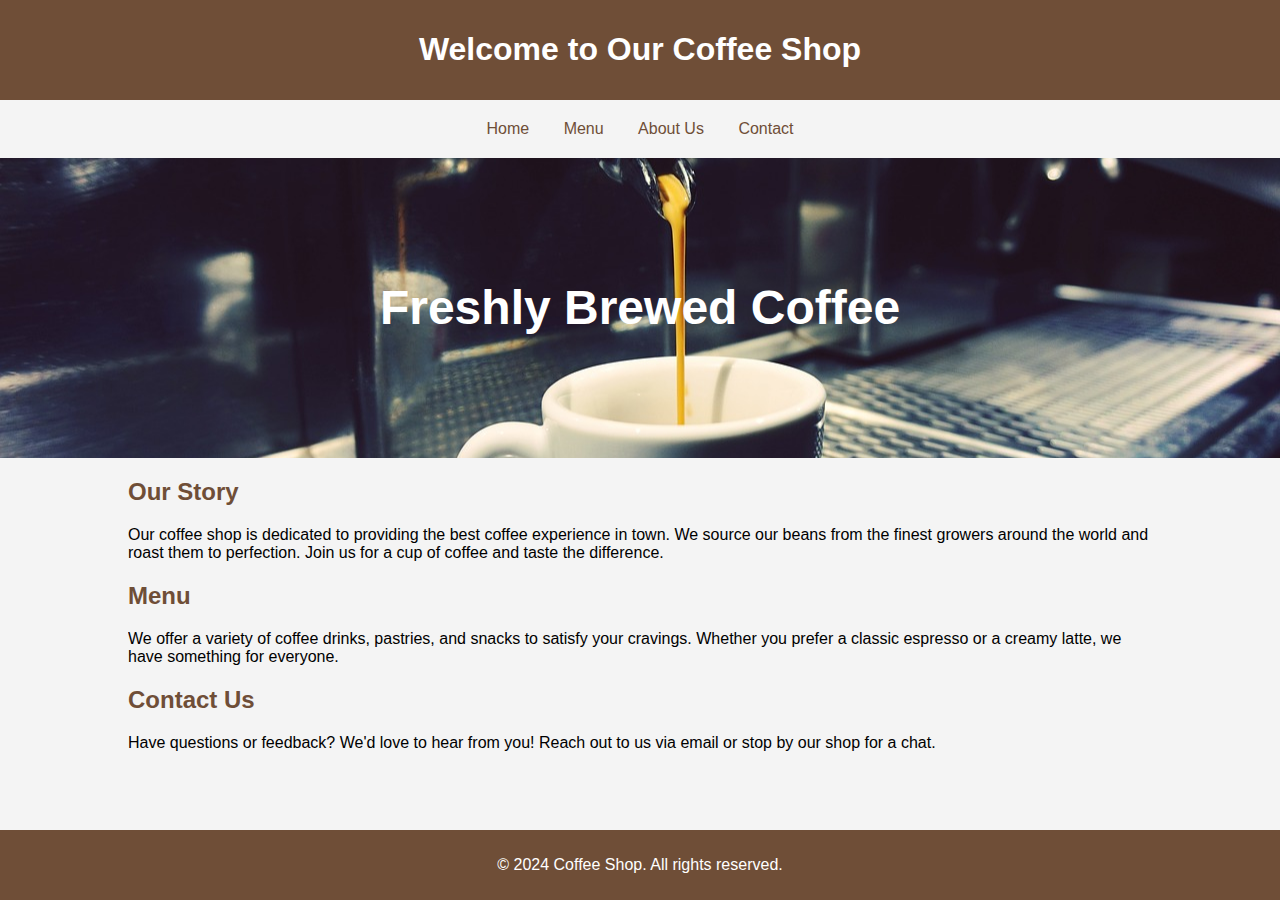
<file: index.html>
<!DOCTYPE html>
<html lang="en">
<head>
    <meta charset="UTF-8">
    <meta name="viewport" content="width=device-width, initial-scale=1.0">
    <title>Coffee Shop Home</title>
    <link rel="stylesheet" href="coffeeshop.css"
</head>
<body>
    <header>
        <div class="container">
            <h1>Welcome to Our Coffee Shop</h1>
        </div>
    </header>
    
    <nav>
        <div class="container">
            <a href="index.html">Home</a>
            <a href="menu.html">Menu</a>
            <a href="about.html">About Us</a>
            <a href="contact.html">Contact</a>
        </div>
    </nav>
    
    <div class="hero">
        <div class="container">
            <h1>Freshly Brewed Coffee</h1>
        </div>
    </div>
    
    <div class="container">
        <div class="content">
            <h2>Our Story</h2>
            <p>Our coffee shop is dedicated to providing the best coffee experience in town. We source our beans from the finest growers around the world and roast them to perfection. Join us for a cup of coffee and taste the difference.</p>
        </div>
        
        <div class="content">
            <h2>Menu</h2>
            <p>We offer a variety of coffee drinks, pastries, and snacks to satisfy your cravings. Whether you prefer a classic espresso or a creamy latte, we have something for everyone.</p>
        </div>
        
        <div class="content">
            <h2>Contact Us</h2>
            <p>Have questions or feedback? We'd love to hear from you! Reach out to us via email or stop by our shop for a chat.</p>
        </div>
    </div>
    
    <footer class="footer">
        <p>&copy; 2024 Coffee Shop. All rights reserved.</p>
    </footer>
</body>
</html>
</file>
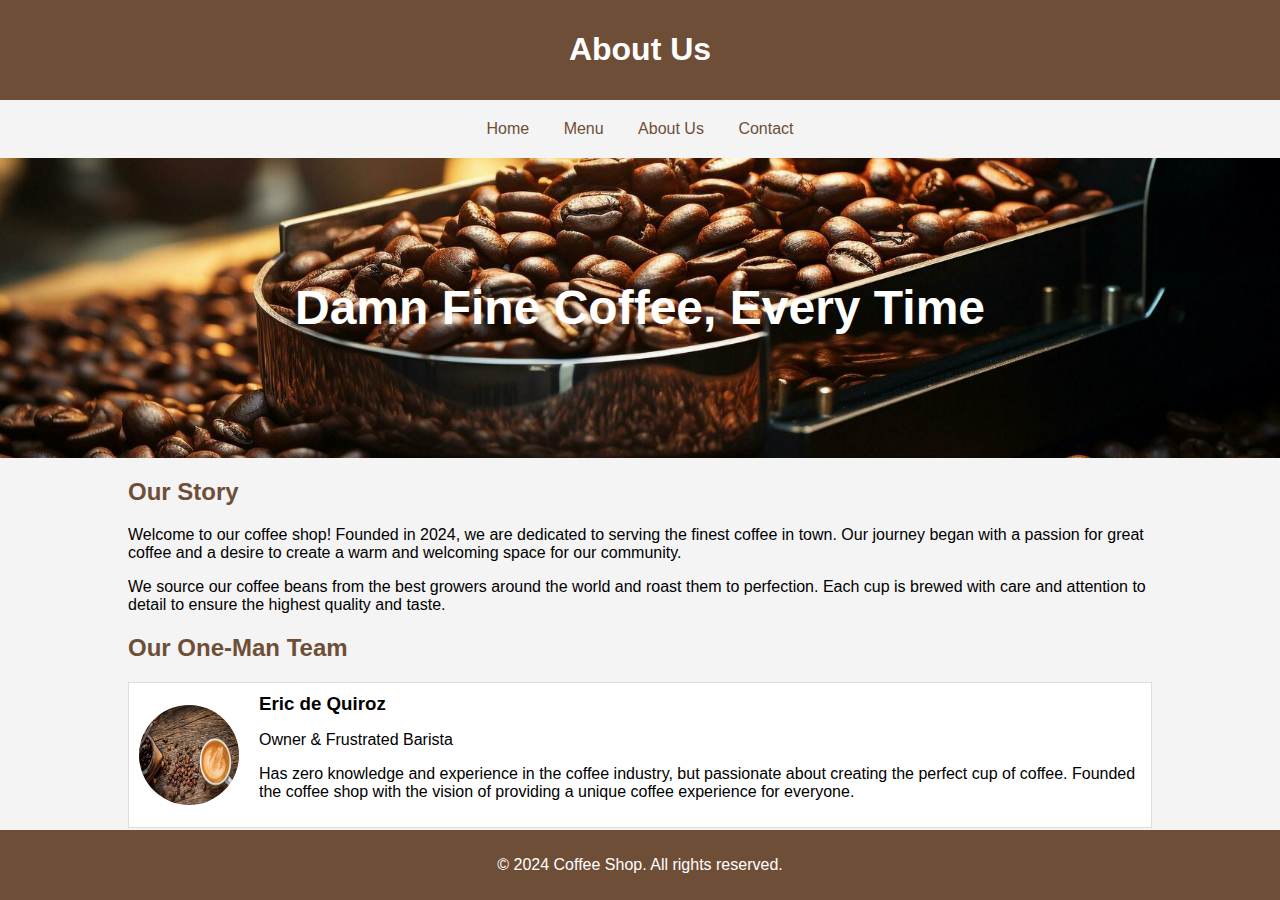
<file: about.html>
<!DOCTYPE html>
<html lang="en">
<head>
    <meta charset="UTF-8">
    <meta name="viewport" content="width=device-width, initial-scale=1.0">
    <title>About Us - Coffee Shop</title>
    <link rel="stylesheet" href="coffeeshop.css">
</head>

<body>
    <header>
        <div class="container">
            <h1>About Us</h1>
        </div>
    </header>
    
    <nav>
        <div class="container">
            <a href="index.html">Home</a>
            <a href="menu.html">Menu</a>
            <a href="about.html">About Us</a>
            <a href="contact.html">Contact</a>
        </div>
    </nav>

    <div class="hero hero2">
        <div class="container">
            <h1>Damn Fine Coffee, Every Time</h1>
        </div>
    </div>
    <div class="container">
        <div class="content">
            <h2>Our Story</h2>
            <p>Welcome to our coffee shop! Founded in 2024, we are dedicated to serving the finest coffee in town. Our journey began with a passion for great coffee and a desire to create a warm and welcoming space for our community.</p>
            <p>We source our coffee beans from the best growers around the world and roast them to perfection. Each cup is brewed with care and attention to detail to ensure the highest quality and taste.</p>
        </div>
        
        <div class="content">
            <h2>Our One-Man Team</h2>
            <div class="team-member">
                <img src="menu-bckgrnd.webp" alt="eric brckgrnd img" width="100" height="100">
                <div>
                    <h3>Eric de Quiroz</h3>
                    <p>Owner & Frustrated Barista</p>
                    <p>Has zero knowledge and experience in the coffee industry, but passionate about creating the perfect cup of coffee. Founded the coffee shop with the vision of providing a unique coffee experience for everyone.</p>
                </div>
            </div>
        </div>
    </div>
    
    <footer class="footer">
        <p>&copy; 2024 Coffee Shop. All rights reserved.</p>
    </footer>
</body>
</html>
</file>
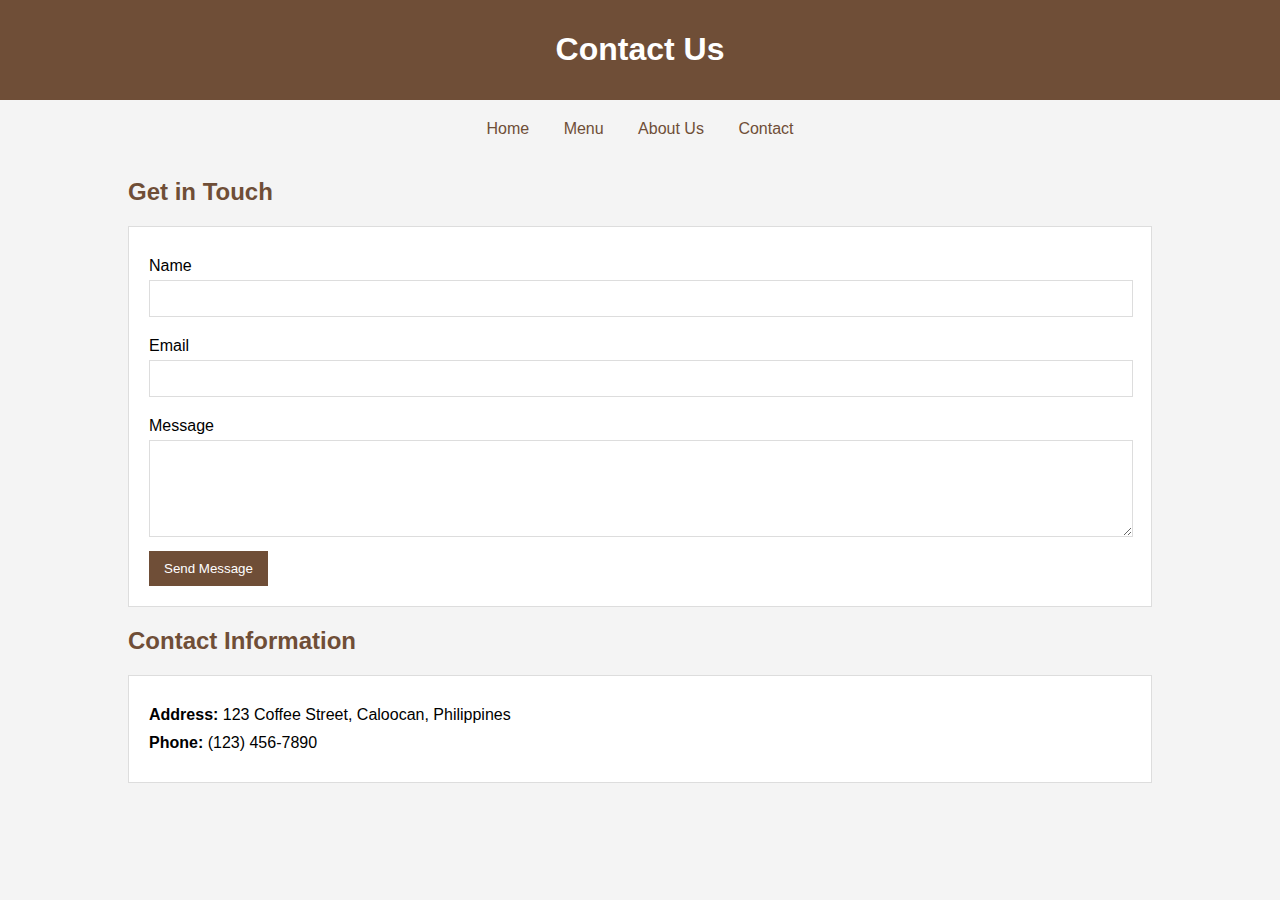
<file: contact.html>
<!DOCTYPE html>
<html lang="en">
<head>
    <meta charset="UTF-8">
    <meta name="viewport" content="width=device-width, initial-scale=1.0">
    <title>Contact Us - Coffee Shop</title>
    <link rel="stylesheet" href="coffeeshop.css">
</head>
<body>
    <header>
        <div class="container">
            <h1>Contact Us</h1>
        </div>
    </header>
    
    <nav>
        <div class="container">
            <a href="index.html">Home</a>
            <a href="menu.html">Menu</a>
            <a href="about.html">About Us</a>
            <a href="contact.html">Contact</a>
        </div>
    </nav>
    
    <div class="container">
        <div class="content">
            <h2>Get in Touch</h2>
            <div class="contact-form">
                <form action="submit_contact_form.erdqrz.com" method="post">
                    <label for="name">Name</label>
                    <input type="text" id="name" name="name" required>
                    
                    <label for="email">Email</label>
                    <input type="email" id="email" name="email" required>
                    
                    <label for="message">Message</label>
                    <textarea id="message" name="message" rows="5" required></textarea>
                    
                    <button type="submit">Send Message</button>
                </form>
            </div>
        </div>
        
        <div class="content">
            <h2>Contact Information</h2>
            <div class="contact-info">
                <p><strong>Address:</strong> 123 Coffee Street, Caloocan, Philippines</p>
                <p><strong>Phone:</strong> (123) 456-7890</p>
                <p><s
</file>
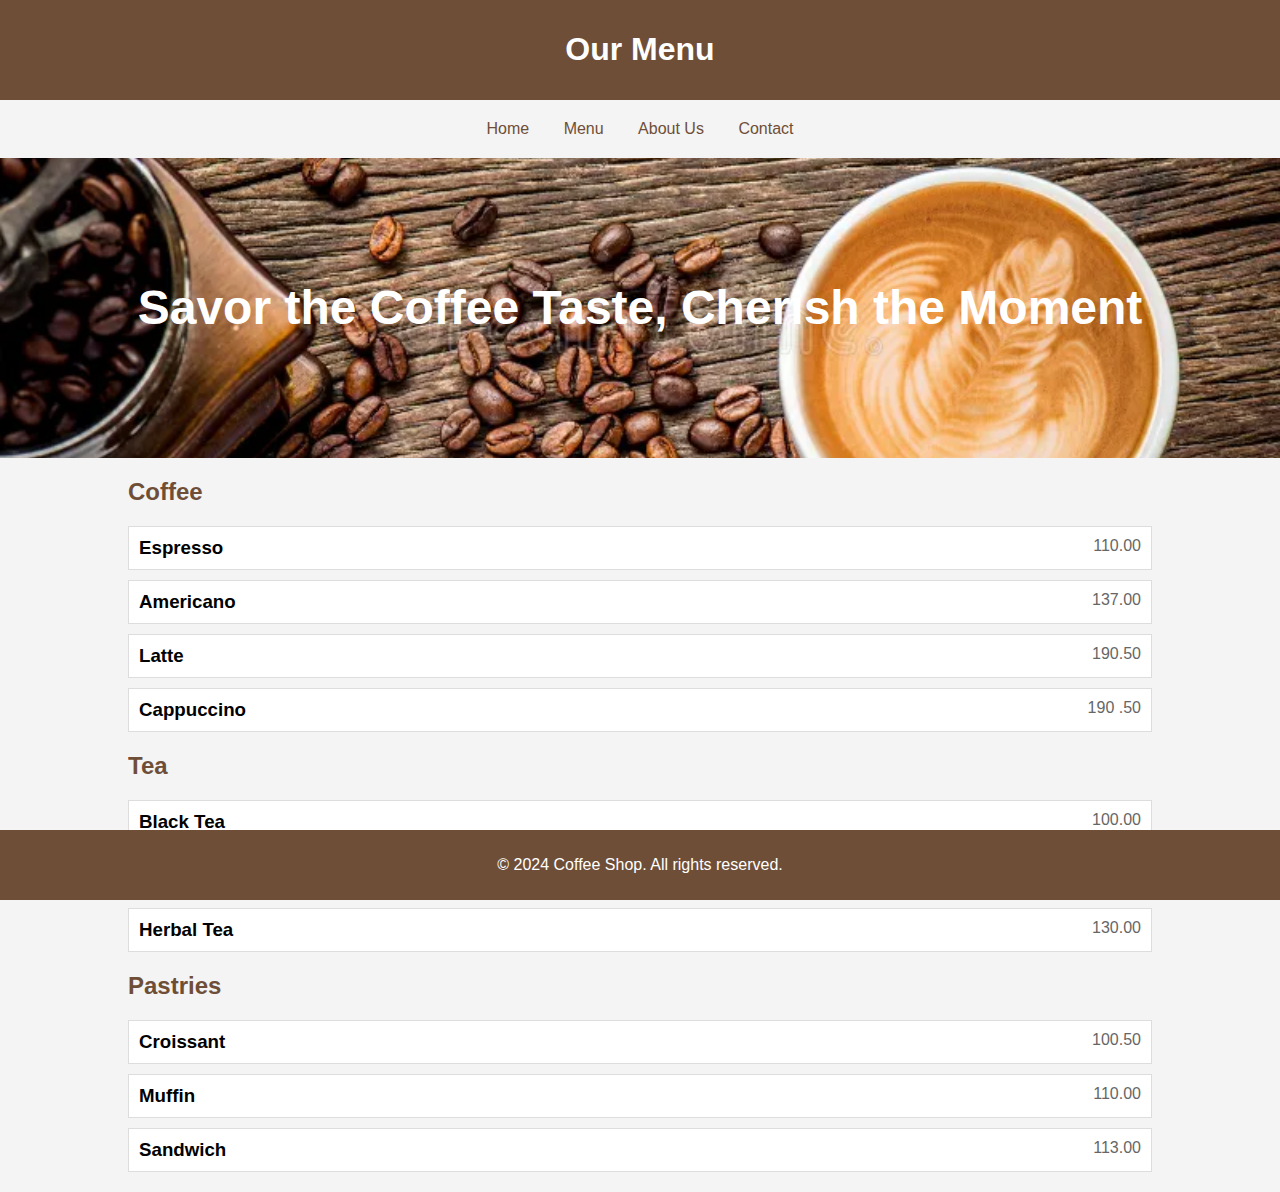
<file: menu.html>
<!DOCTYPE html>
<html lang="en">
<head>
    <meta charset="UTF-8">
    <meta name="viewport" content="width=device-width, initial-scale=1.0">
    <title>Coffee Shop Menu</title>
    <link rel="stylesheet" href="coffeeshop.css">
</head>
<body>
    <header>
        <div class="container">
            <h1>Our Menu</h1>
        </div>
    </header>
    
    <nav>
        <div class="container">
            <a href="index.html">Home</a>
            <a href="menu.html">Menu</a>
            <a href="about.html">About Us</a>
            <a href="contact.html">Contact</a>
        </div>
    </nav>
    <div class="hero hero1">
        <div class="container">
            <h1>Savor the Coffee Taste, Cherish the Moment</h1>
        </div>
    </div>
    <div class="container">
        <div class="content">
            <h2>Coffee</h2>
            <div class="menu-item">
                <h3>Espresso</h3>
                <p>110.00</p>
            </div>
            <div class="menu-item">
                <h3>Americano</h3>
                <p>137.00</p>
            </div>
            <div class="menu-item">
                <h3>Latte</h3>
                <p>190.50</p>
            </div>
            <div class="menu-item">
                <h3>Cappuccino</h3>
                <p>190 .50</p>
            </div>
        </div>
        
        <div class="content">
            <h2>Tea</h2>
            <div class="menu-item">
                <h3>Black Tea</h3>
                <p>100.00</p>
            </div>
            <div class="menu-item">
                <h3>Green Tea</h3>
                <p>110.50</p>
            </div>
            <div class="menu-item">
                <h3>Herbal Tea</h3>
                <p>130.00</p>
            </div>
        </div>
        
        <div class="content">
            <h2>Pastries</h2>
            <div class="menu-item">
                <h3>Croissant</h3>
                <p>100.50</p>
            </div>
            <div class="menu-item">
                <h3>Muffin</h3>
                <p>110.00</p>
            </div>
            <div class="menu-item">
                <h3>Sandwich</h3>
                <p>113.00</p>
            </div>
        </div>
    </div>
    
    <footer class="footer">
        <p>&copy; 2024 Coffee Shop. All rights reserved.</p>
    </footer>
</body>
</html>
</file>
<file: coffeeshop.css>
body {
            font-family: Arial, sans-serif;
            margin: 0;
            padding: 0;
            background-color: #f4f4f4;
        }
        header {
            background-color: #6f4e37;
            color: white;
            padding: 10px 0;
            text-align: center;
        }
        .container {
            width: 80%;
            margin: 0 auto;
            overflow: hidden;
        }
        nav {
            margin: 20px 0;
            text-align: center;
        }
        nav a {
            margin: 0 15px;
            text-decoration: none;
            color: #6f4e37;
        }
        .hero {
            background-image: url(coffee_bckgrnd.jpg);
            background-size: cover;
            background-position: center;
            height: 300px;
            color: white;
            display: flex;
            justify-content: center;
            align-items: center;
            text-align: center;
        }
        .hero1 {
            background-image: url(menu-bckgrnd.webp);
            background-size: cover;
            background-position: center;
            height: 300px;
            color: white;
            display: flex;
            justify-content: center;
            align-items: center;
            text-align: center;
        }
        .hero2 {
            background-image: url(about-bckgrnd.jpg);
            background-size: cover;
            background-position: center;
            height: 300px;
            color: white;
            display: flex;
            justify-content: center;
            align-items: center;
            text-align: center;
        }
        .hero h1 {
            margin: 0;
            font-size: 3em;
        }
        .content {
            margin: 20px 0;
        }
        .content h2 {
            color: #6f4e37;
        }

        /* Menu Page*/
        .menu-item {
            display: flex;
            justify-content: space-between;
            margin: 10px 0;
            padding: 10px;
            background-color: #fff;
            border: 1px solid #ddd;
        }
        .menu-item h3 {
            margin: 0;
        }
        .menu-item p {
            margin: 0;
            color: #666;
        }

        /* About Us Page*/
        .team-member {
            display: flex;
            align-items: center;
            margin: 20px 0;
            background-color: #fff;
            padding: 10px;
            border: 1px solid #ddd;
        }
        .team-member img {
            border-radius: 50%;
            margin-right: 20px;
        }
        .team-member div {
            flex: 1;
        }
        .team-member h3 {
            margin: 0 0 10px;
        }

        /* Contact Page */
        .contact-form {
            background-color: #fff;
            padding: 20px;
            border: 1px solid #ddd;
        }
        .contact-form label {
            display: block;
            margin: 10px 0 5px;
        }
        .contact-form input, .contact-form textarea {
            width: 98%;
            padding: 10px;
            margin-bottom: 10px;
            border: 1px solid #ddd;
        }
        .contact-form button {
            background-color: #6f4e37;
            color: white;
            padding: 10px 15px;
            border: none;
            cursor: pointer;
        }
        .contact-info {
            margin: 20px 0;
            padding: 20px;
            background-color: #fff;
            border: 1px solid #ddd;
        }
        .contact-info p {
            margin: 10px 0;
        }
        
        .footer {
            background-color: #6f4e37;
            color: white;
            text-align: center;
            padding: 10px 0;
            position: fixed;
            bottom: 0;
            width: 100%;
        }

        @media (max-width: 768px) {
            .container {
                width: 90%;
                margin: 0 auto;
               }
            
            nav a {
                display: block;
                margin: 10px 0;
            }
            
            .team-member {
                flex-direction: column;
                text-align: center;
            }
        
            .team-member img {
                margin: 0 auto 10px;
            }
        
            .contact-form label,
            .contact-form input,
            .contact-form textarea,
            .contact-form button {
                font-size: 1em;
            }
        
            .contact-info p {
                font-size: 0.9em;
            }
        
            .menu-item {
                flex-direction: column;
                align-items: flex-start;
            }
        
            .menu-item h3, .menu-item p {
                font-size: 1em;
            }
        }
</file>
